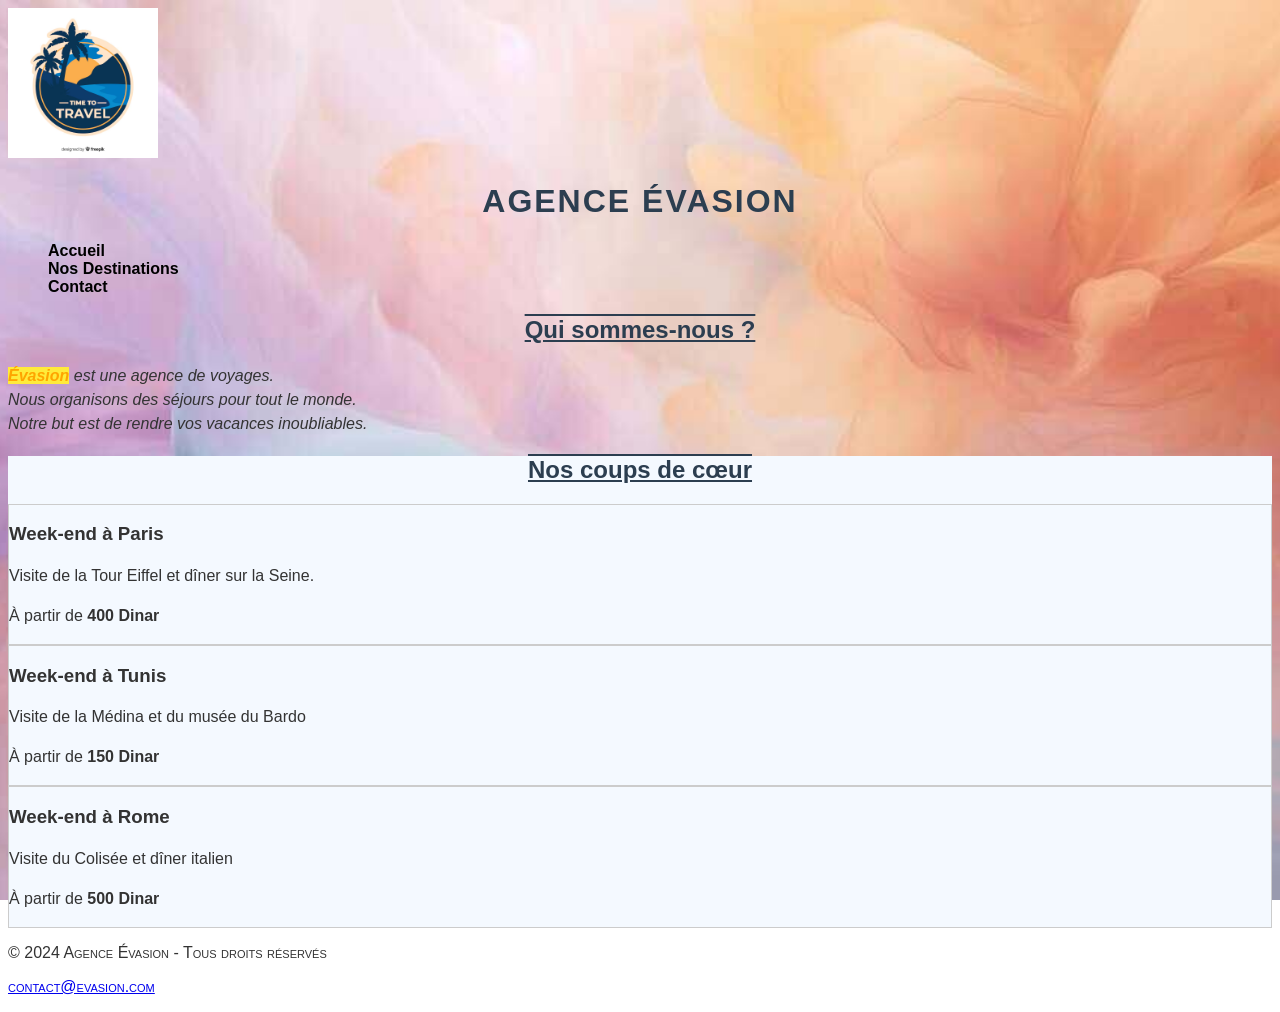
<file: index.html>
<!doctype html>
<html lang="fr">
  <head>
    <meta charset="UTF-8" />
    <title>Agence Évasion - Accueil</title>
    <link rel="stylesheet" href="style.css">
  </head>
  <body>
    <header>
      <div id="logo-container">
        <img src="logo.png" alt="Logo Agence Évasion" width="150" />
      </div>
      <h1>Agence Évasion</h1>
    </header>
    <nav>
      <ul>
        <li><a href="index.html" class="menu-link">Accueil</a></li>
        <li>
          <a href="destinations.html" class="menu-link">Nos Destinations</a>
        </li>
        <li><a href="contact.html" class="menu-link">Contact</a></li>
      </ul>
    </nav>
    <main>
      <section id="presentation">
        <h2>Qui sommes-nous ?</h2>
        <p>
          <span class="text-highlight">Évasion</span> est une agence de
          voyages.<br />
          Nous organisons des séjours pour tout le monde.<br />
          Notre but est de rendre vos vacances inoubliables.
        </p>
      </section>
      <section id="offres">
        <h2>Nos coups de cœur</h2>
        <div class="voyage-card">
          <h3>Week-end à Paris</h3>
          <p>Visite de la Tour Eiffel et dîner sur la Seine.</p>
          <p>À partir de <strong>400 Dinar</strong></p>
        </div>
        <div class="voyage-card">
          <h3>Week-end à Tunis</h3>
          <p>Visite de la Médina et du musée du Bardo</p>
          <p>À partir de <strong>150 Dinar</strong></p>
        </div>
        <div class="voyage-card">
          <h3>Week-end à Rome</h3>
          <p>Visite du Colisée et dîner italien</p>
          <p>À partir de <strong>500 Dinar</strong></p>
        </div>
      </section>
    </main>
    <footer>
      <p>© 2024 Agence Évasion - Tous droits réservés</p>
       <p><a href="mailto:contact@evasion.com">contact@evasion.com</a></p>
    </footer>
  </body>
</html>
</file>
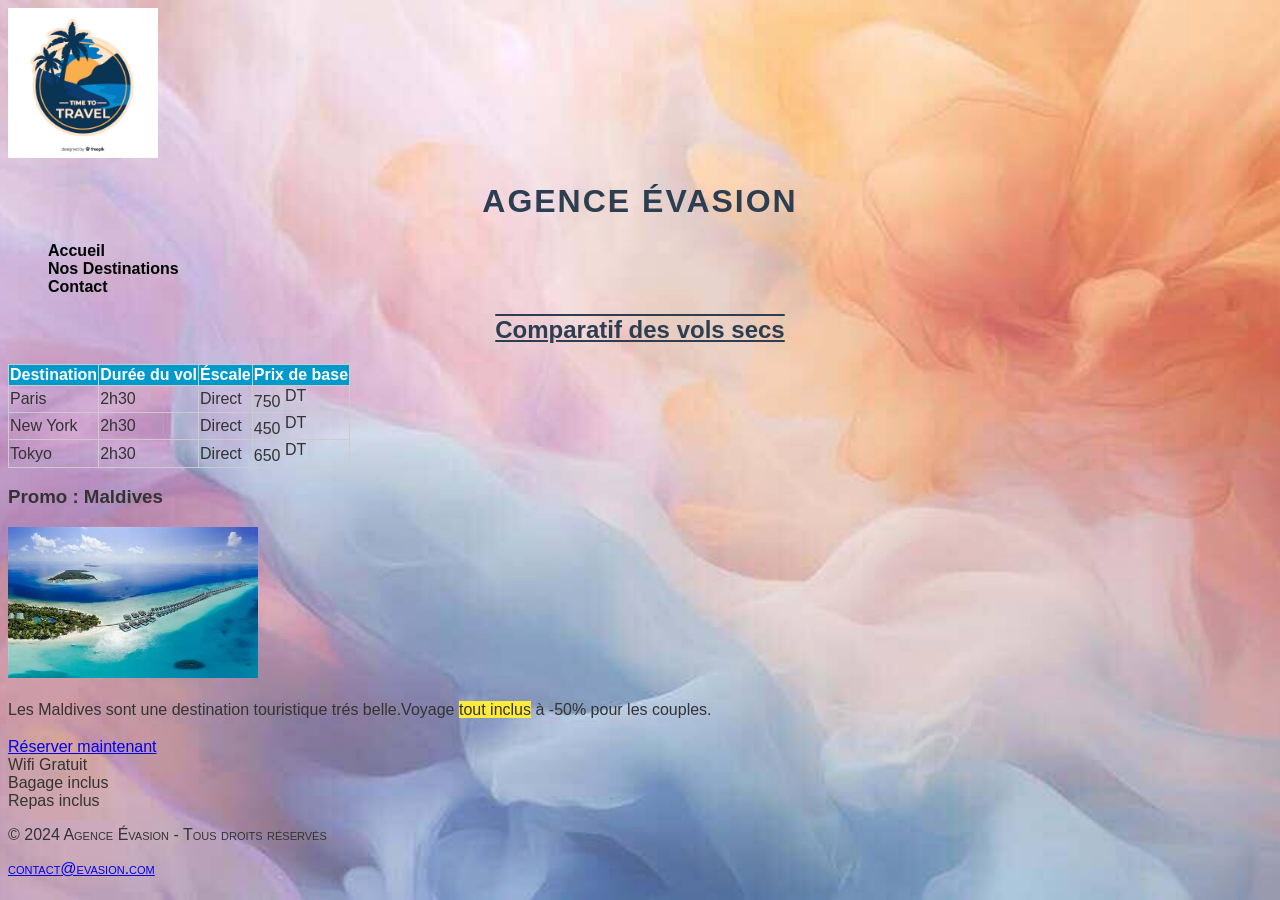
<file: destinations.html>
<!doctype html>
<html lang="fr">
  <head>
    <meta charset="UTF-8" />
    <title>Agence Évasion - Nos Destinations</title>
      <link rel="stylesheet" href="style.css">
  </head>
  <body>
    <header>
      <div id="logo-container">
        <img src="logo.png" alt="Logo Agence Évasion" width="150" />
      </div>
      <h1>Agence Évasion</h1>
    </header>
    <nav>
      <ul>
        <li><a href="index.html" class="menu-link">Accueil</a></li>
        <li>
          <a href="destinations.html" class="menu-link">Nos Destinations</a>
        </li>
        <li><a href="contact.html" class="menu-link">Contact</a></li>
      </ul>
    </nav>
    <main>
      <h2>Comparatif des vols secs</h2>
      <table class="table-tarifs">
        <thead>
          <tr>
            <th>Destination</th>
            <th>Durée du vol</th>
            <th>Éscale</th>
            <th>Prix de base</th>
          </tr>
        </thead>
        <tbody>
          <tr>
            <td>Paris</td>
            <td>2h30</td>
            <td>Direct</td>
            <td>750 <span>DT</span></td>
          </tr>
          <tr>
            <td>New York</td>
            <td>2h30</td>
            <td>Direct</td>
            <td>450 <span>DT</span></td>
          </tr>
          <tr>
            <td>Tokyo</td>
            <td>2h30</td>
            <td>Direct</td>
            <td>650 <span>DT</span></td>
          </tr>
        </tbody>
      </table>
      <div id="promo-flash">
        <h3>Promo : Maldives</h3>
        <img src="maldive.jpg" alt="Les Maldives" width="250" />
        <p>Les Maldives sont une destination touristique trés belle.Voyage <span class="txt-gras">tout inclus</span> à <span class="txt-rouge">-50%</span> pour les couples.</p></p>
        <a href="#" class="btn-action">Réserver maintenant</a>
      </div>
      <div class="services-container">
        <div class="service-item">Wifi Gratuit</div>
        <div class="service-item">Bagage inclus</div>
        <div class="service-item">Repas inclus</div>
      </div>
    </main>
    <footer>
      <p>© 2024 Agence Évasion - Tous droits réservés</p>
      <p><a href="mailto:contact@evasion.com">contact@evasion.com</a></p>
    </footer>
  </body>
</html>
</file>
<file: style.css>
body {
   font-family: Arial,sans-serif;
   color: #333;
}

h1, h2 {
    color: #2c3e50;
    text-align: center;
}

.text-highlight {
    color: orange;
    font-weight: bold;
}

ul {
    list-style: none;
}

.menu-link {
    text-decoration: none;
     font-weight: bold;
     color: #000;
}

.menu-link:hover {
    color: orange;

}

#offres {
    background-color: #f4f9ff;
}

.voyage-card {
    border: 1px solid #ccc;
}
.voyage-card img {
    border: 3px solid orange;
}

.table-tarifs {
    border-collapse: collapse;
}

.table-tarifs th,
.table-tarifs td {
    border: 1px solid #ccc;
}

.table-tarifs thead {
    background-color: #0099cc;
    color:white;
}

body {
    background-image: url("image/Arrière-plan.jpg");
    background-size: cover;
    background-repeat: no-repeat;
    background-position: center top;
    background-attachment: fixed;
}

main p {
    text-align: justify;
    line-height: 150%;
}

#presentation p {
    font-style: italic;
}

h1 {
    text-transform: uppercase;
    letter-spacing: 2px;
}

.subtitle {
    word-spacing: 0.5em;
}

footer p {
    font-variant: small-caps;
}

.text-highlight,
.txt-gras {
    background-color:#ffeb3b;
}

.table-tarifs td span {
    vertical-align: super;
}

.promo-flash{
    border-style: double;
    border-width: thick;
    border-color: orange;
}

h2 {
    text-decoration: underline overline;
}
</file>
